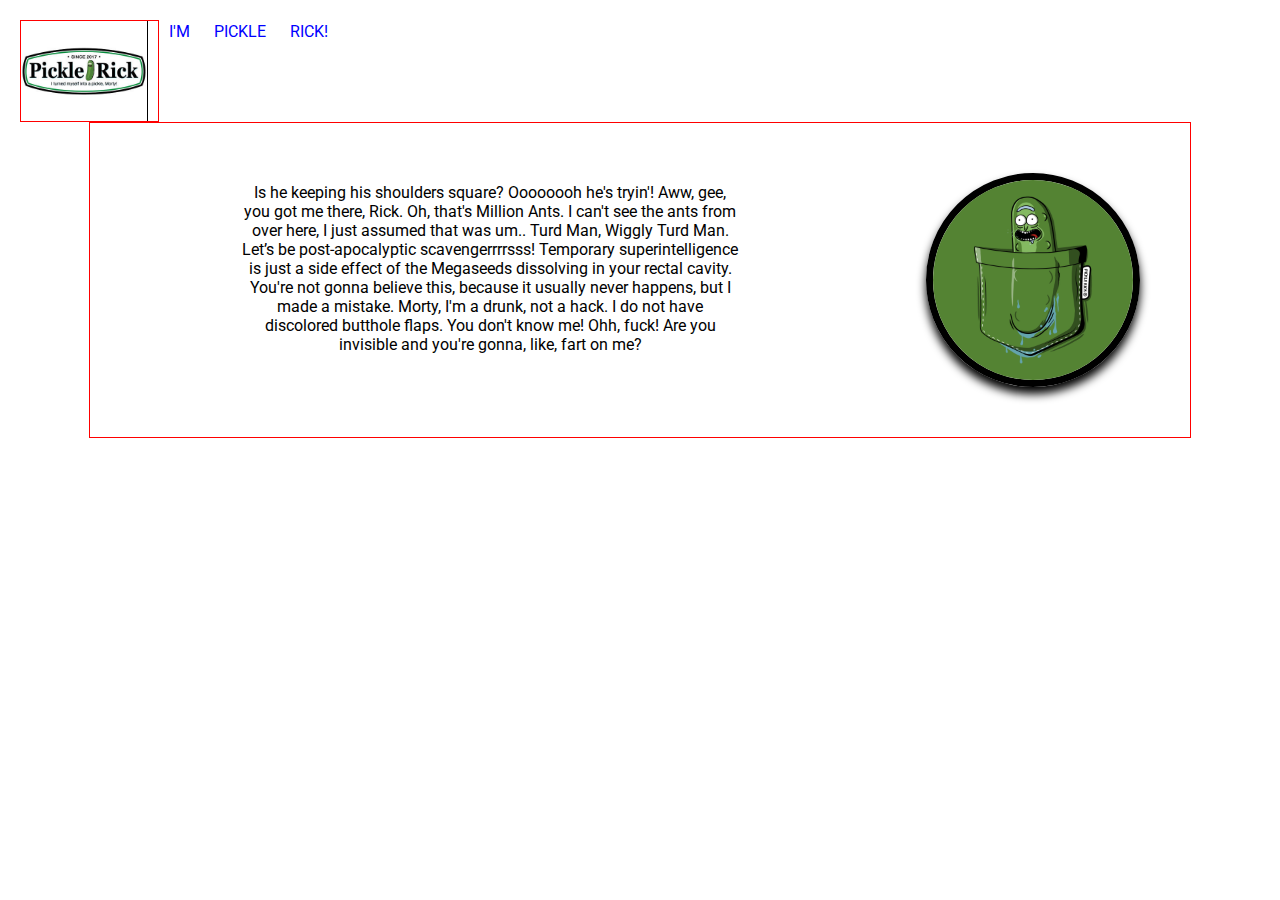
<file: Week 1/Layouts/Featured Graphic/Boiler Plate.html>
<!DOCTYPE html>
		<html>
		<head>
			<title>PICKLE RICK!</title>
			<link rel="stylesheet" type="text/css" href="style.css">
		</head>
		<body>
			<div id="header">
				<div id="logo"> <img src="img/logo.jpg"></div>
				<div id="menu">
				<ul>
					<li><a href="home.html">I'M</a></li>
					<li><a href="about.html">PICKLE</a></li>
					<li><a href="contact.html">RICK!</a></li>
				</ul>
				</div>
		<div class="wrapper">
			<div id="picture"> <img src="img/pickle.jpg"></div>
			<div id="text"><p>Is he keeping his shoulders square? Oooooooh he's tryin'! Aww, gee, you got me there, Rick. Oh, that's Million Ants. I can't see the ants from over here, I just assumed that was um.. Turd Man, Wiggly Turd Man. Let’s be post-apocalyptic scavengerrrrsss! Temporary superintelligence is just a side effect of the Megaseeds dissolving in your rectal cavity. You're not gonna believe this, because it usually never happens, but I made a mistake. Morty, I'm a drunk, not a hack. I do not have discolored butthole flaps. You don't know me! Ohh, fuck! Are you invisible and you're gonna, like, fart on me?</p></div>
		</div>

		</body>
		</html>
</file>
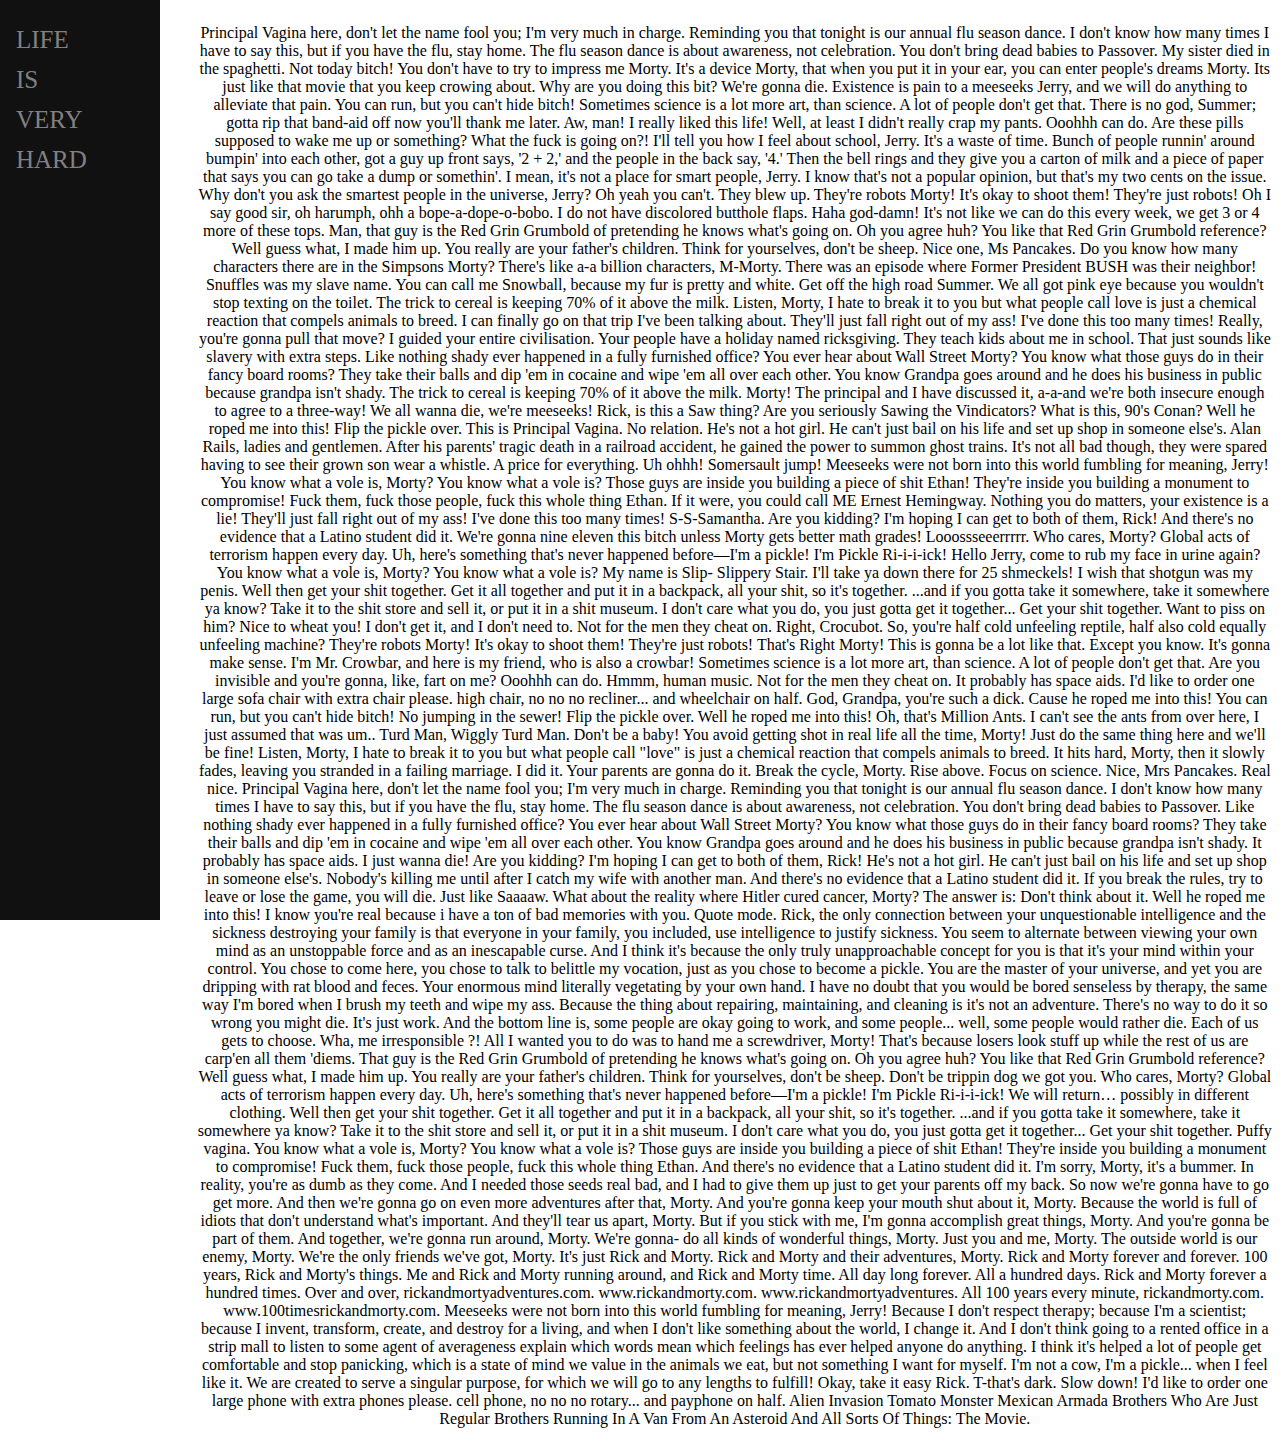
<file: Week 1/Layouts/sidebar/main.html>
<!DOCTYPE html>
		<html>
		<head>
			<title>GATEWATCH</title>
			<link rel="stylesheet" type="text/css" href="style1.css">
		</head>
		<body>
			<div class="sidenav">
			  <a href="#">LIFE</a>
			  <a href="#">IS</a>
			  <a href="#">VERY</a>
			  <a href="#">HARD</a>
			</div>
			<p>Principal Vagina here, don't let the name fool you; I'm very much in charge. Reminding you that tonight is our annual flu season dance. I don't know how many times I have to say this, but if you have the flu, stay home. The flu season dance is about awareness, not celebration. You don't bring dead babies to Passover. My sister died in the spaghetti. Not today bitch! You don't have to try to impress me Morty. It's a device Morty, that when you put it in your ear, you can enter people's dreams Morty. Its just like that movie that you keep crowing about. Why are you doing this bit? We're gonna die. Existence is pain to a meeseeks Jerry, and we will do anything to alleviate that pain. You can run, but you can't hide bitch!

Sometimes science is a lot more art, than science. A lot of people don't get that. There is no god, Summer; gotta rip that band-aid off now you'll thank me later. Aw, man! I really liked this life! Well, at least I didn't really crap my pants. Ooohhh can do. Are these pills supposed to wake me up or something? What the fuck is going on?! I'll tell you how I feel about school, Jerry. It's a waste of time. Bunch of people runnin' around bumpin' into each other, got a guy up front says, '2 + 2,' and the people in the back say, '4.' Then the bell rings and they give you a carton of milk and a piece of paper that says you can go take a dump or somethin'. I mean, it's not a place for smart people, Jerry. I know that's not a popular opinion, but that's my two cents on the issue. Why don't you ask the smartest people in the universe, Jerry? Oh yeah you can't. They blew up.

They're robots Morty! It's okay to shoot them! They're just robots! Oh I say good sir, oh harumph, ohh a bope-a-dope-o-bobo. I do not have discolored butthole flaps. Haha god-damn! It's not like we can do this every week, we get 3 or 4 more of these tops. Man, that guy is the Red Grin Grumbold of pretending he knows what's going on. Oh you agree huh? You like that Red Grin Grumbold reference? Well guess what, I made him up. You really are your father's children. Think for yourselves, don't be sheep. Nice one, Ms Pancakes. Do you know how many characters there are in the Simpsons Morty? There's like a-a billion characters, M-Morty. There was an episode where Former President BUSH was their neighbor!

Snuffles was my slave name. You can call me Snowball, because my fur is pretty and white. Get off the high road Summer. We all got pink eye because you wouldn't stop texting on the toilet. The trick to cereal is keeping 70% of it above the milk. Listen, Morty, I hate to break it to you but what people call love is just a chemical reaction that compels animals to breed. I can finally go on that trip I've been talking about. They'll just fall right out of my ass! I've done this too many times! Really, you're gonna pull that move? I guided your entire civilisation. Your people have a holiday named ricksgiving. They teach kids about me in school. That just sounds like slavery with extra steps.

Like nothing shady ever happened in a fully furnished office? You ever hear about Wall Street Morty? You know what those guys do in their fancy board rooms? They take their balls and dip 'em in cocaine and wipe 'em all over each other. You know Grandpa goes around and he does his business in public because grandpa isn't shady. The trick to cereal is keeping 70% of it above the milk. Morty! The principal and I have discussed it, a-a-and we're both insecure enough to agree to a three-way! We all wanna die, we're meeseeks! Rick, is this a Saw thing? Are you seriously Sawing the Vindicators? What is this, 90's Conan? Well he roped me into this! Flip the pickle over.

This is Principal Vagina. No relation. He's not a hot girl. He can't just bail on his life and set up shop in someone else's. Alan Rails, ladies and gentlemen. After his parents' tragic death in a railroad accident, he gained the power to summon ghost trains. It's not all bad though, they were spared having to see their grown son wear a whistle. A price for everything. Uh ohhh! Somersault jump! Meeseeks were not born into this world fumbling for meaning, Jerry! You know what a vole is, Morty? You know what a vole is? Those guys are inside you building a piece of shit Ethan! They're inside you building a monument to compromise! Fuck them, fuck those people, fuck this whole thing Ethan.

If it were, you could call ME Ernest Hemingway. Nothing you do matters, your existence is a lie! They'll just fall right out of my ass! I've done this too many times! S-S-Samantha. Are you kidding? I'm hoping I can get to both of them, Rick! And there's no evidence that a Latino student did it. We're gonna nine eleven this bitch unless Morty gets better math grades! Looossseeerrrrr.

Who cares, Morty? Global acts of terrorism happen every day. Uh, here's something that's never happened before—I'm a pickle! I'm Pickle Ri-i-i-ick! Hello Jerry, come to rub my face in urine again? You know what a vole is, Morty? You know what a vole is? My name is Slip- Slippery Stair. I'll take ya down there for 25 shmeckels! I wish that shotgun was my penis. Well then get your shit together. Get it all together and put it in a backpack, all your shit, so it's together. ...and if you gotta take it somewhere, take it somewhere ya know? Take it to the shit store and sell it, or put it in a shit museum. I don't care what you do, you just gotta get it together... Get your shit together. Want to piss on him? Nice to wheat you!

I don't get it, and I don't need to. Not for the men they cheat on. Right, Crocubot. So, you're half cold unfeeling reptile, half also cold equally unfeeling machine? They're robots Morty! It's okay to shoot them! They're just robots! That's Right Morty! This is gonna be a lot like that. Except you know. It's gonna make sense. I'm Mr. Crowbar, and here is my friend, who is also a crowbar! Sometimes science is a lot more art, than science. A lot of people don't get that. Are you invisible and you're gonna, like, fart on me?

Ooohhh can do. Hmmm, human music. Not for the men they cheat on. It probably has space aids. I'd like to order one large sofa chair with extra chair please. high chair, no no no recliner... and wheelchair on half. God, Grandpa, you're such a dick. Cause he roped me into this! You can run, but you can't hide bitch!

No jumping in the sewer! Flip the pickle over. Well he roped me into this! Oh, that's Million Ants. I can't see the ants from over here, I just assumed that was um.. Turd Man, Wiggly Turd Man. Don't be a baby! You avoid getting shot in real life all the time, Morty! Just do the same thing here and we'll be fine! Listen, Morty, I hate to break it to you but what people call "love" is just a chemical reaction that compels animals to breed. It hits hard, Morty, then it slowly fades, leaving you stranded in a failing marriage. I did it. Your parents are gonna do it. Break the cycle, Morty. Rise above. Focus on science. Nice, Mrs Pancakes. Real nice. Principal Vagina here, don't let the name fool you; I'm very much in charge. Reminding you that tonight is our annual flu season dance. I don't know how many times I have to say this, but if you have the flu, stay home. The flu season dance is about awareness, not celebration. You don't bring dead babies to Passover.

Like nothing shady ever happened in a fully furnished office? You ever hear about Wall Street Morty? You know what those guys do in their fancy board rooms? They take their balls and dip 'em in cocaine and wipe 'em all over each other. You know Grandpa goes around and he does his business in public because grandpa isn't shady. It probably has space aids. I just wanna die! Are you kidding? I'm hoping I can get to both of them, Rick! He's not a hot girl. He can't just bail on his life and set up shop in someone else's. Nobody's killing me until after I catch my wife with another man. And there's no evidence that a Latino student did it. If you break the rules, try to leave or lose the game, you will die. Just like Saaaaw.

What about the reality where Hitler cured cancer, Morty? The answer is: Don't think about it. Well he roped me into this! I know you're real because i have a ton of bad memories with you. Quote mode. Rick, the only connection between your unquestionable intelligence and the sickness destroying your family is that everyone in your family, you included, use intelligence to justify sickness. You seem to alternate between viewing your own mind as an unstoppable force and as an inescapable curse. And I think it's because the only truly unapproachable concept for you is that it's your mind within your control. You chose to come here, you chose to talk to belittle my vocation, just as you chose to become a pickle. You are the master of your universe, and yet you are dripping with rat blood and feces. Your enormous mind literally vegetating by your own hand. I have no doubt that you would be bored senseless by therapy, the same way I'm bored when I brush my teeth and wipe my ass. Because the thing about repairing, maintaining, and cleaning is it's not an adventure. There's no way to do it so wrong you might die. It's just work. And the bottom line is, some people are okay going to work, and some people... well, some people would rather die. Each of us gets to choose. Wha, me irresponsible ?! All I wanted you to do was to hand me a screwdriver, Morty! That's because losers look stuff up while the rest of us are carp'en all them 'diems. That guy is the Red Grin Grumbold of pretending he knows what's going on. Oh you agree huh? You like that Red Grin Grumbold reference? Well guess what, I made him up. You really are your father's children. Think for yourselves, don't be sheep.

Don't be trippin dog we got you. Who cares, Morty? Global acts of terrorism happen every day. Uh, here's something that's never happened before—I'm a pickle! I'm Pickle Ri-i-i-ick! We will return… possibly in different clothing. Well then get your shit together. Get it all together and put it in a backpack, all your shit, so it's together. ...and if you gotta take it somewhere, take it somewhere ya know? Take it to the shit store and sell it, or put it in a shit museum. I don't care what you do, you just gotta get it together... Get your shit together. Puffy vagina. You know what a vole is, Morty? You know what a vole is? Those guys are inside you building a piece of shit Ethan! They're inside you building a monument to compromise! Fuck them, fuck those people, fuck this whole thing Ethan. And there's no evidence that a Latino student did it.

I'm sorry, Morty, it's a bummer. In reality, you're as dumb as they come. And I needed those seeds real bad, and I had to give them up just to get your parents off my back. So now we're gonna have to go get more. And then we're gonna go on even more adventures after that, Morty. And you're gonna keep your mouth shut about it, Morty. Because the world is full of idiots that don't understand what's important. And they'll tear us apart, Morty. But if you stick with me, I'm gonna accomplish great things, Morty. And you're gonna be part of them. And together, we're gonna run around, Morty. We're gonna- do all kinds of wonderful things, Morty. Just you and me, Morty. The outside world is our enemy, Morty. We're the only friends we've got, Morty. It's just Rick and Morty. Rick and Morty and their adventures, Morty. Rick and Morty forever and forever. 100 years, Rick and Morty's things. Me and Rick and Morty running around, and Rick and Morty time. All day long forever. All a hundred days. Rick and Morty forever a hundred times. Over and over, rickandmortyadventures.com. www.rickandmorty.com. www.rickandmortyadventures. All 100 years every minute, rickandmorty.com. www.100timesrickandmorty.com. Meeseeks were not born into this world fumbling for meaning, Jerry! Because I don't respect therapy; because I'm a scientist; because I invent, transform, create, and destroy for a living, and when I don't like something about the world, I change it. And I don't think going to a rented office in a strip mall to listen to some agent of averageness explain which words mean which feelings has ever helped anyone do anything. I think it's helped a lot of people get comfortable and stop panicking, which is a state of mind we value in the animals we eat, but not something I want for myself. I'm not a cow, I'm a pickle... when I feel like it. We are created to serve a singular purpose, for which we will go to any lengths to fulfill! Okay, take it easy Rick. T-that's dark. Slow down! I'd like to order one large phone with extra phones please. cell phone, no no no rotary... and payphone on half. Alien Invasion Tomato Monster Mexican Armada Brothers Who Are Just Regular Brothers Running In A Van From An Asteroid And All Sorts Of Things: The Movie.</p>
		</div>
		</body>
		</html>
</file>
<file: Week 1/Layouts/Featured Graphic/style.css>
@import url('https://fonts.googleapis.com/css?family=Roboto');


*{	
	margin: 0;
	padding: 0;
	font-family: 'roboto', sans-serif;
}
body
{
	padding: 20px;
	background-color: #ffffff;
}
#header{
	display: inline-block;
	height: 200px;
}
#logo img{
	float: left;
	height: 100px;
	width: auto;
	border-right: 1px solid black;
	margin-right: 10px;
}

#logo{
	float: left;
	width: auto;
	clear: both;
	border: 1px solid red;
}
#menu{
	float: left;
	margin-top: 2px;	
	height: 100px;
	text-align: bottom; 
	/*clear: both;*/
}
#menu ul{
	list-style: none;
}
#menu ul li {
	display: inline-block;
}
#menu ul li a {
	text-decoration: none;
	color: #0000ff;
	padding: 10px;
}
#picture img{
	float: right;
	border-radius: 500px;
	width: auto;
    height: 200px;
	border: 7px solid #000000; 
	box-shadow: 0 7px 10px black;
	clear: both;

}
#text{
	text-align: ;
	margin: auto;
	margin-top: 10px;
	margin-left: 100px;
	width: 50%;
}
.wrapper{
	margin: auto; 
	width: 1000px;
    height: auto;
    padding: 50px;
    border: 1px solid red;
    text-align: center;
    display: table;
}
</file>
<file: Week 1/Layouts/sidebar/style1.css>
.sidenav {
    height: 100%;
    width: 160px;
    position: fixed; 
    z-index: 1;
    top: 0; 
    left: 0;
    background-color: #111; 
    overflow-x: hidden;
    padding-top: 20px;
}

.sidenav a {
    padding: 6px 8px 6px 16px;
    text-decoration: none;
    font-size: 25px;
    color: #818181;
    display: block;
}

.sidenav a:hover {
    color: #f1f1f1;
}

.main {
    margin-left: 160px; 
    padding: 0px 10px;
}

@media screen and (max-height: 450px) {
    .sidenav {padding-top: 15px;}
    .sidenav a {font-size: 18px;}
}
p{
    float: right;
    width: 85%;
    text-align: center;
}
</file>
